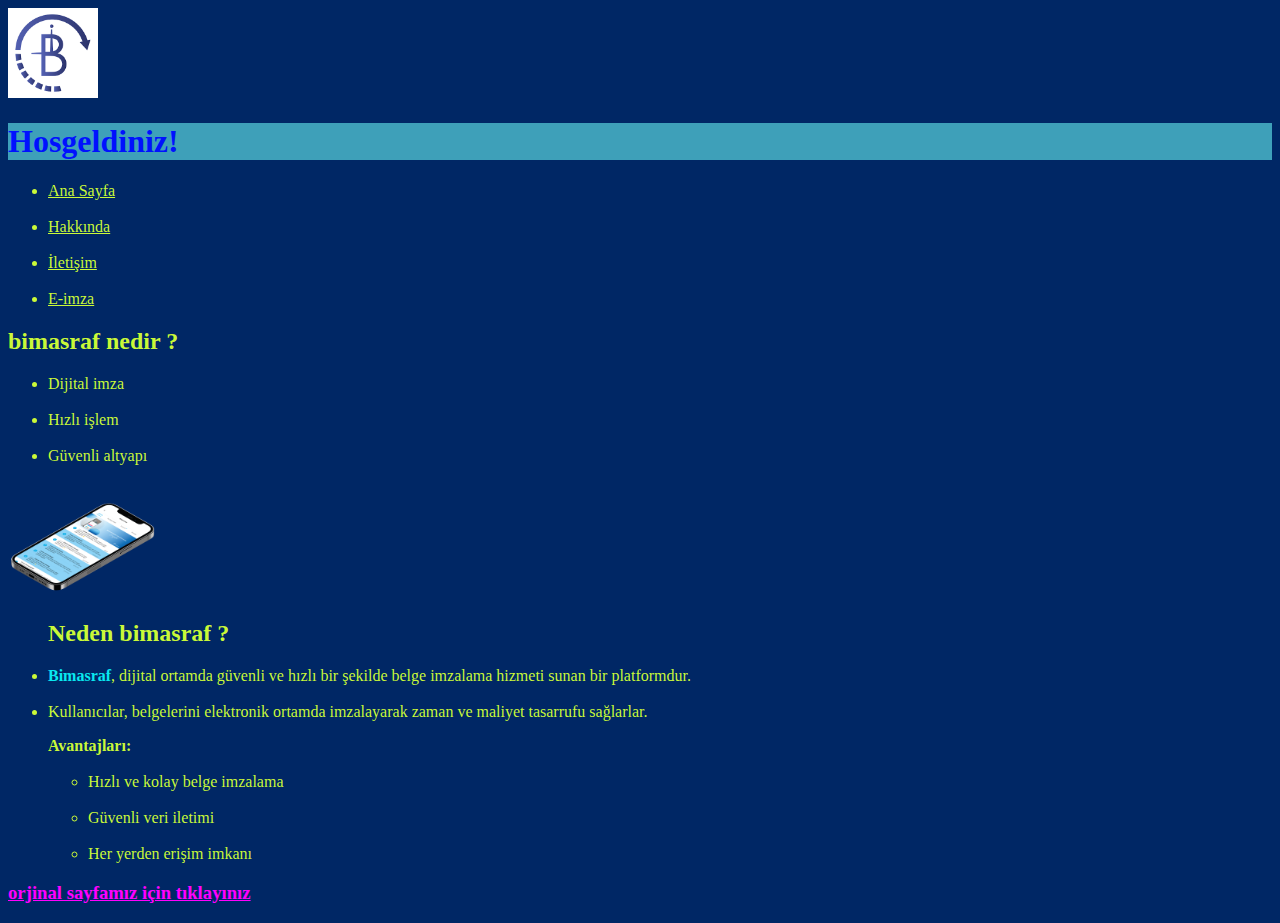
<file: index.html>
<!DOCTYPE html>
<html lang="tr">

<head>
    <title>iletişim</title>
    <link rel="stylesheet" href="arkaplan.css">
    <meta charset="UTF-8">
    <meta name="description" content=" bimasraf sayfası.">
    <meta name="keywords" content="bimasraf, iletişim, sayfası">
    <meta name="author" content="bimasraf">
    <link rel="shortcut icon" href="" type="image/x-icon">

</head>

<body>
    <img src="resimler/unnamed.png" width="90" alt="bimasraf logo">
    <nav>
        <h1 style="color: rgb(0, 17, 255);">Hosgeldiniz!</h1>
        <ul class="ana">
            <li><a href="index.html">Ana Sayfa</a></li>
            <br>
            <li><a href="hakkinda.html">Hakkında</a></li>
            <br>
            <li><a href="iletisim.html">İletişim</a></li>
            <br>
            <li><a href="eimza.html">E-imza</a></li>
        </ul>
    </nav>
    <h2>bimasraf nedir ?</h2>
    <ul>
        <li>Dijital imza</li>
        <br>
        <li>Hızlı işlem</li>
        <br>
        <li>Güvenli altyapı</li>
        <br>
    </ul>
    <img src="resimler/Basliksiz-9.png" width="150" alt="Bimasaf Logo">
    <ul>
        <h2>Neden bimasraf ?</h2>
        <li><b>Bimasraf</b>, dijital ortamda güvenli ve hızlı bir şekilde belge imzalama hizmeti sunan bir platformdur.
        </li>
        <br>
        <li>Kullanıcılar, belgelerini elektronik ortamda imzalayarak zaman ve maliyet tasarrufu sağlarlar.</li>
    </ul>
    <ul>
        <strong>Avantajları:</strong>
        <ul>
            <br>
            <li>Hızlı ve kolay belge imzalama</li>
            <br>
            <li>Güvenli veri iletimi</li>
            <br>
            <li>Her yerden erişim imkanı</li>
        </ul>
    </ul>
    <strong>
        <h3><a id="ek" href="https://bimasraf.com/">orjinal sayfamız için tıklayınız</a></h3>
    </strong>
</body>

</html>
</file>
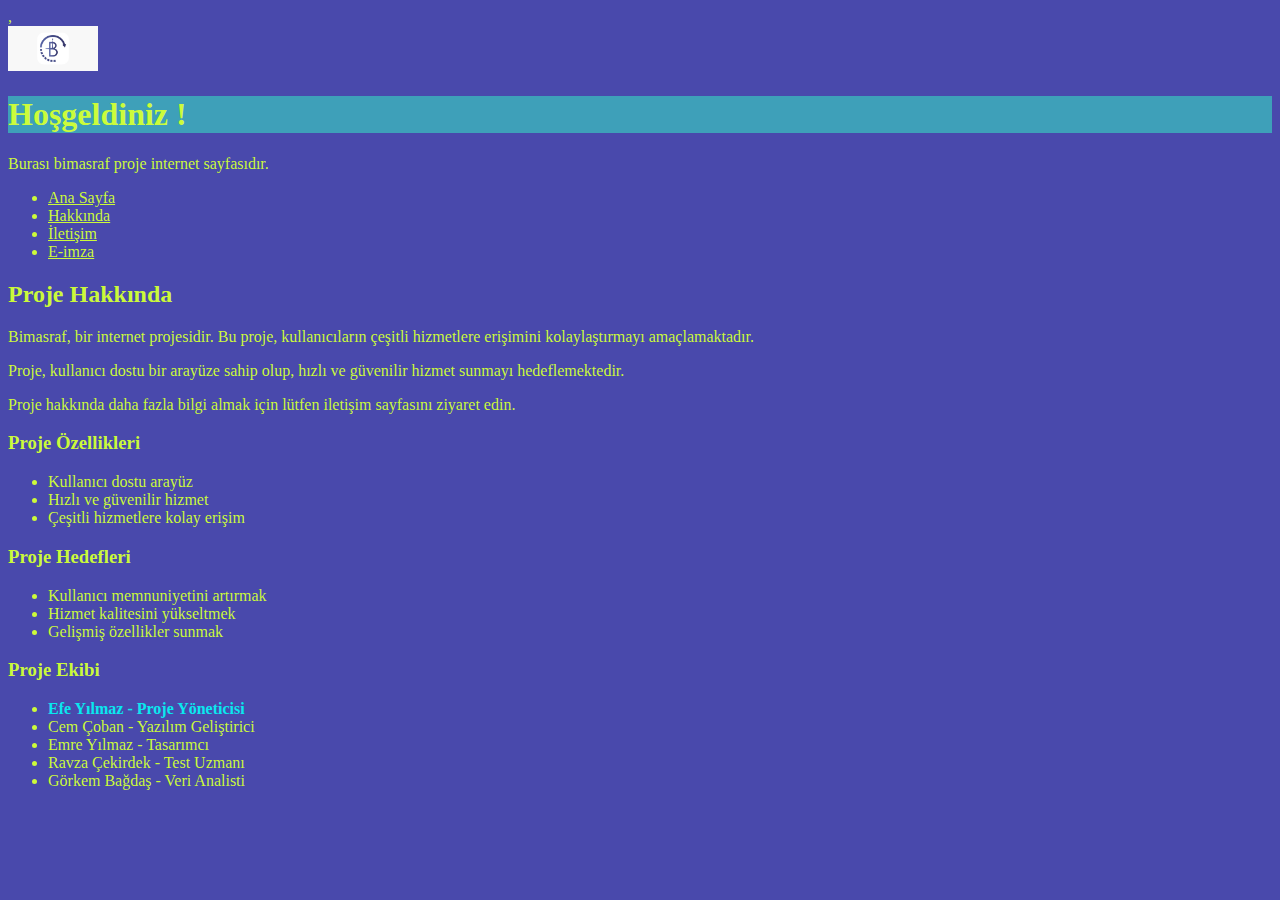
<file: bimasrafbetasite.html>
<!DOCTYPE html>
<html lang="tr">

<head>,
    <link rel="stylesheet" href="arkaplan.css">
    <title>Bimasraf</title>
    <meta charset="UTF-8">
    <meta name="description" content="bimasraf internet sayfası.">
    <meta name="keywords" content="bimasraf, internet, sayfası">
    <meta name="author" content="bimasraf">


</head>

<body>
    <style>
        body {
            background-color: rgb(73, 73, 172);
        }
    </style>


    <nav><img src="resimler/1200x600wa.png" width="90" alt="bimasraf logo">
        <h1>Hoşgeldiniz !</h1>
        <p>Burası bimasraf proje internet sayfasıdır.</p>
        <ul>
            <li><a href="index.html">Ana Sayfa</a></li>
            <li><a href="hakkinda.html">Hakkında</a></li>
            <li><a href="iletisim.html">İletişim</a></li>
            <li><a href="eimza.html">E-imza</a></li>
        </ul>
    </nav>
    <section>
        <h2>Proje Hakkında</h2>
        <p>Bimasraf,
            bir internet projesidir. Bu proje,
            kullanıcıların çeşitli hizmetlere erişimini kolaylaştırmayı amaçlamaktadır.</p>
        <p>Proje,
            kullanıcı dostu bir arayüze sahip olup,
            hızlı ve güvenilir hizmet sunmayı hedeflemektedir.</p>
        <p>Proje hakkında daha fazla bilgi almak için lütfen iletişim sayfasını ziyaret edin.</p>
        <h3>Proje Özellikleri</h3>
        <ul>
            <li>Kullanıcı dostu arayüz</li>
            <li>Hızlı ve güvenilir hizmet</li>
            <li>Çeşitli hizmetlere kolay erişim</li>
        </ul>
        <h3>Proje Hedefleri</h3>
        <ul>
            <li>Kullanıcı memnuniyetini artırmak</li>
            <li>Hizmet kalitesini yükseltmek</li>
            <li>Gelişmiş özellikler sunmak</li>
        </ul>
        <h3>Proje Ekibi</h3>
        <ul>
            <li><b>Efe Yılmaz - Proje Yöneticisi</b></li>
            <li>Cem Çoban - Yazılım Geliştirici</li>
            <li>Emre Yılmaz - Tasarımcı</li>
            <li>Ravza Çekirdek - Test Uzmanı</li>
            <li>Görkem Bağdaş - Veri Analisti</li>
        </ul>
    </section>
</body>

</html>
</file>
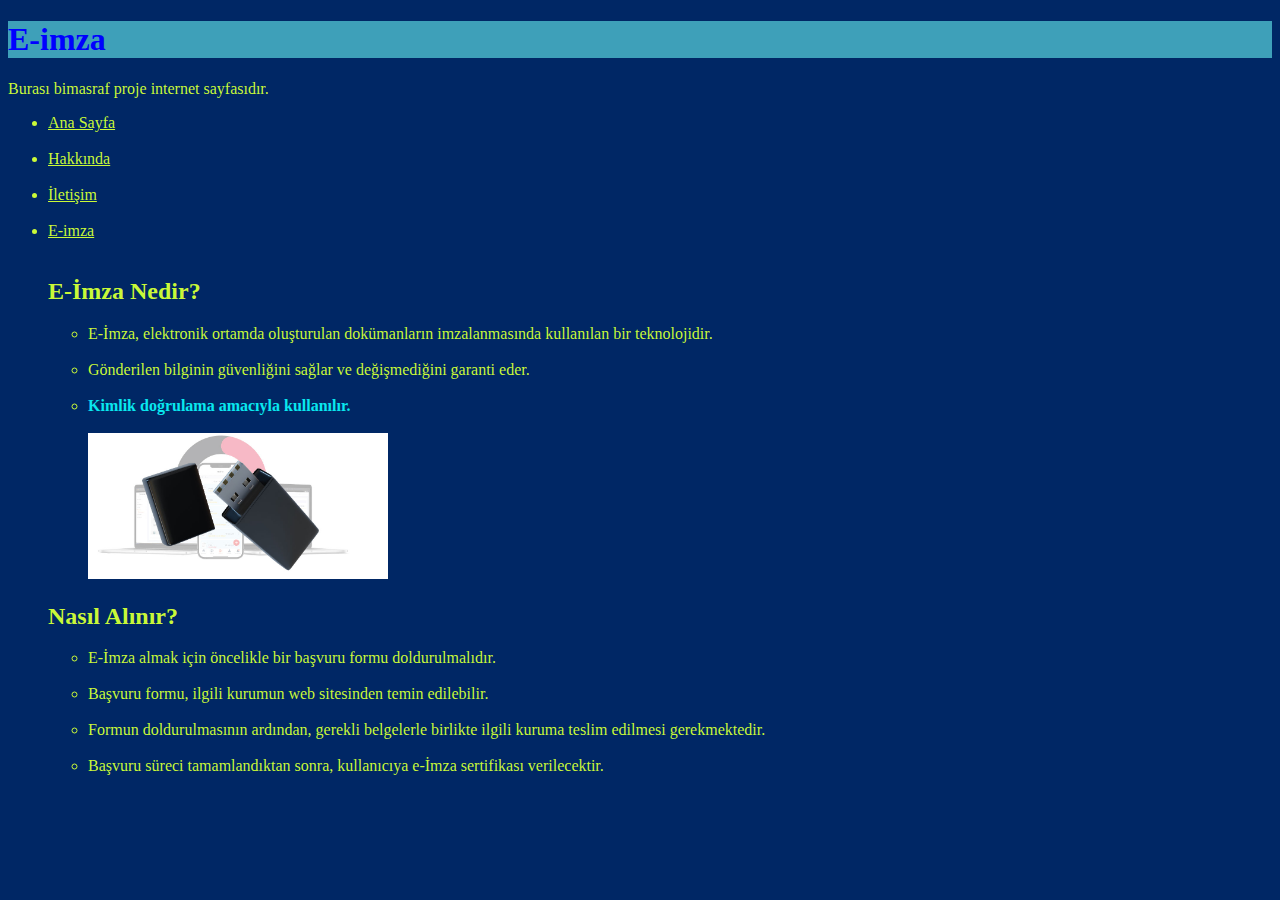
<file: eimza.html>
<!DOCTYPE html>
<html lang="tr">

<head>
    <title>Bimasraf</title>
    <link rel="stylesheet" href="arkaplan.css">
    <meta charset="UTF-8">
    <meta name="description" content="bimasraf internet sayfası.">
    <meta name="keywords" content="bimasraf, internet, sayfası">
    <meta name="author" content="bimasraf">
    <link rel="shortcut icon" href="resimler/favicon-96x96.png" type="image/x-icon">

</head>

<body>
    <nav>
        <h1 style="color: blue;">E-imza</h1>
        <p>Burası bimasraf proje internet sayfasıdır.</p>
        <ul>
            <li><a href="index.html">Ana Sayfa</a></li>
            <br>
            <li><a href="hakkinda.html">Hakkında</a></li>
            <br>
            <li><a href="iletisim.html">İletişim</a></li>
            <br>
            <li><a href="eimza.html">E-imza</a></li>
            <br>
            <h2>E-İmza Nedir?</h2>
            <ul>
                <li>E-İmza, elektronik ortamda oluşturulan dokümanların imzalanmasında kullanılan bir teknolojidir.</li>
                <br>
                <li>Gönderilen bilginin güvenliğini sağlar ve değişmediğini garanti eder.</li>
                <br>
                <li><b>Kimlik doğrulama amacıyla kullanılır.</b></li>
                <br>
                <img src="resimler/imza3.jpg" width="300" alt="E-İmza" />
            </ul>
            <h2>Nasıl Alınır?</h2>
            <ul>
                <li>E-İmza almak için öncelikle bir başvuru formu doldurulmalıdır.</li>
                <br>
                <li>Başvuru formu, ilgili kurumun web sitesinden temin edilebilir.</li>
                <br>
                <li>Formun doldurulmasının ardından, gerekli belgelerle birlikte ilgili kuruma teslim edilmesi
                    gerekmektedir.</li>
                <br>
                <li>Başvuru süreci tamamlandıktan sonra, kullanıcıya e-İmza sertifikası verilecektir.</li>
                <br>
            </ul>
</file>
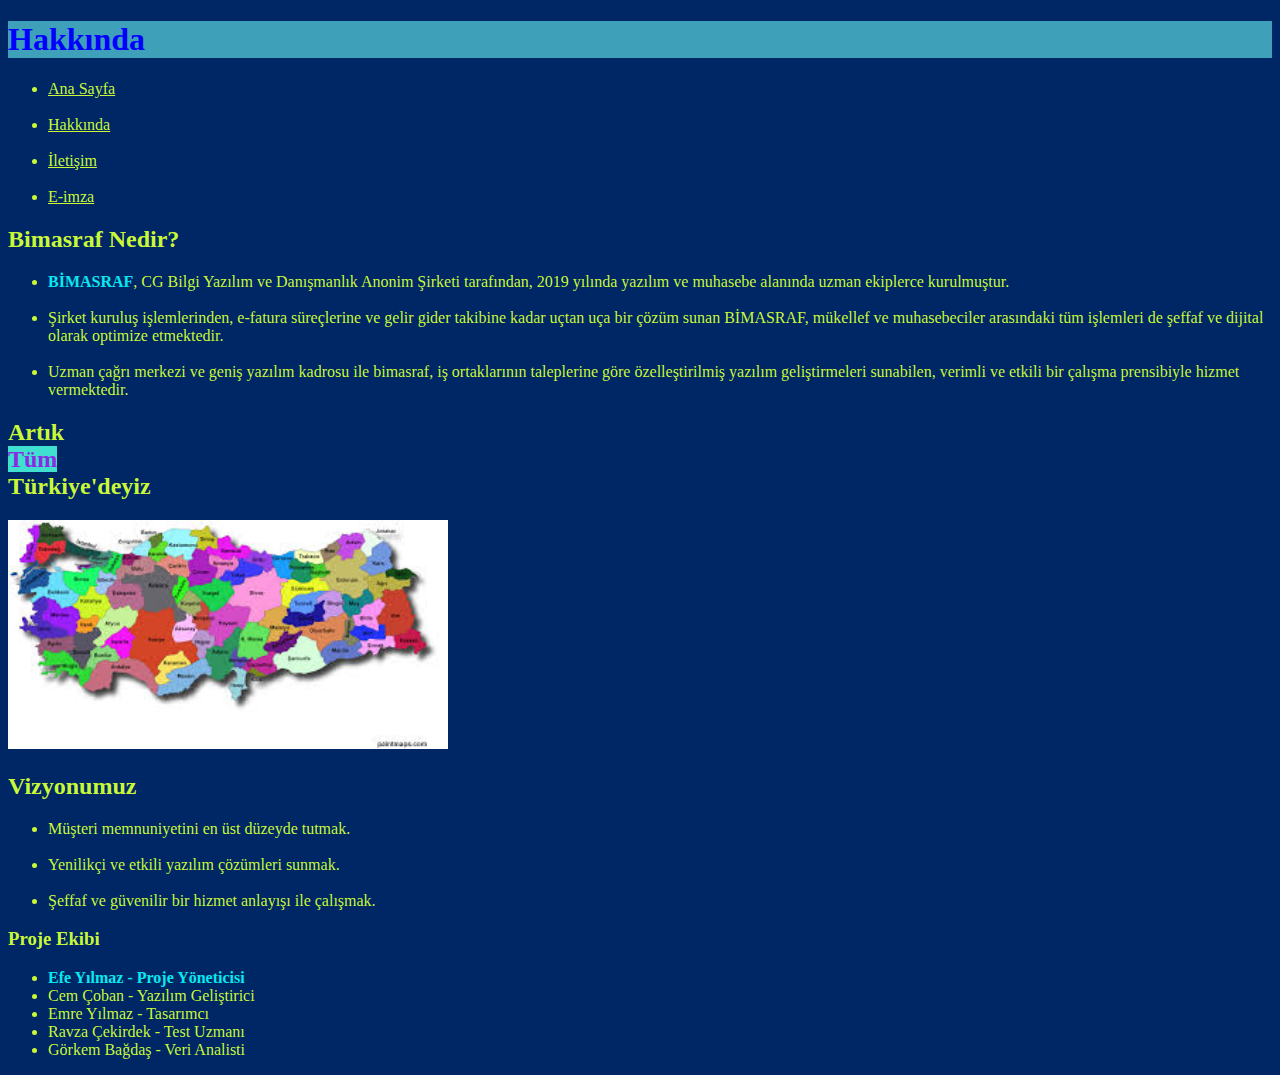
<file: hakkinda.html>
<!DOCTYPE html>
<html lang="tr">

<head>
    <title> Bimasraf</title>
    <link rel="stylesheet" href="arkaplan.css">
    <meta charset="UTF-8">
    <meta name="description" content="bimasraf internet sayfası.">
    <meta name="keywords" content="bimasraf, internet, sayfası">
    <meta name="author" content="bimasraf">
    <link rel="shortcut icon" href="resimler/favicon-96x96.png" type="image/x-icon">

</head>

<body>
    <nav>
        <h1 style="color: blue;">Hakkında</h1>
        <ul>
            <li><a href="index.html">Ana Sayfa</a></li>
            <br>
            <li><a href="hakkinda.html">Hakkında</a></li>
            <br>
            <li><a href="iletisim.html">İletişim</a></li>
            <br>
            <li><a href="eimza.html">E-imza</a></li>
        </ul>
    </nav>
    <h2>Bimasraf Nedir?</h2>
    <ul>
        <li><b>BİMASRAF</b>, CG Bilgi Yazılım ve Danışmanlık Anonim Şirketi tarafından, 2019 yılında yazılım ve muhasebe
            alanında uzman ekiplerce kurulmuştur.</li>
        <br>
        <li>Şirket kuruluş işlemlerinden, e-fatura süreçlerine ve gelir gider takibine kadar uçtan uça bir çözüm
            sunan BİMASRAF, mükellef ve muhasebeciler arasındaki tüm işlemleri de şeffaf ve dijital olarak optimize
            etmektedir.</li>
        <br>
        <li>Uzman çağrı merkezi ve geniş yazılım kadrosu ile bimasraf, iş ortaklarının taleplerine göre
            özelleştirilmiş yazılım geliştirmeleri sunabilen, verimli ve etkili bir çalışma prensibiyle hizmet
            vermektedir.</li>
    </ul>
    <h2>
        <div>Artık<br></div>Türkiye'deyiz
    </h2>
    <img src="resimler/images.jpg" width="440">
    <h2>Vizyonumuz</h2>
    <ul>
        <li>Müşteri memnuniyetini en üst düzeyde tutmak.</li>
        <br>
        <li>Yenilikçi ve etkili yazılım çözümleri sunmak.</li>
        <br>
        <li>Şeffaf ve güvenilir bir hizmet anlayışı ile çalışmak.</li>
    </ul>
    </ul>
    <h3>Proje Ekibi</h3>
    <ul>
        <li><b>Efe Yılmaz - Proje Yöneticisi</b></li>
        <li>Cem Çoban - Yazılım Geliştirici</li>
        <li>Emre Yılmaz - Tasarımcı</li>
        <li>Ravza Çekirdek - Test Uzmanı</li>
        <li>Görkem Bağdaş - Veri Analisti</li>
    </ul>

</body>

</html>
</file>
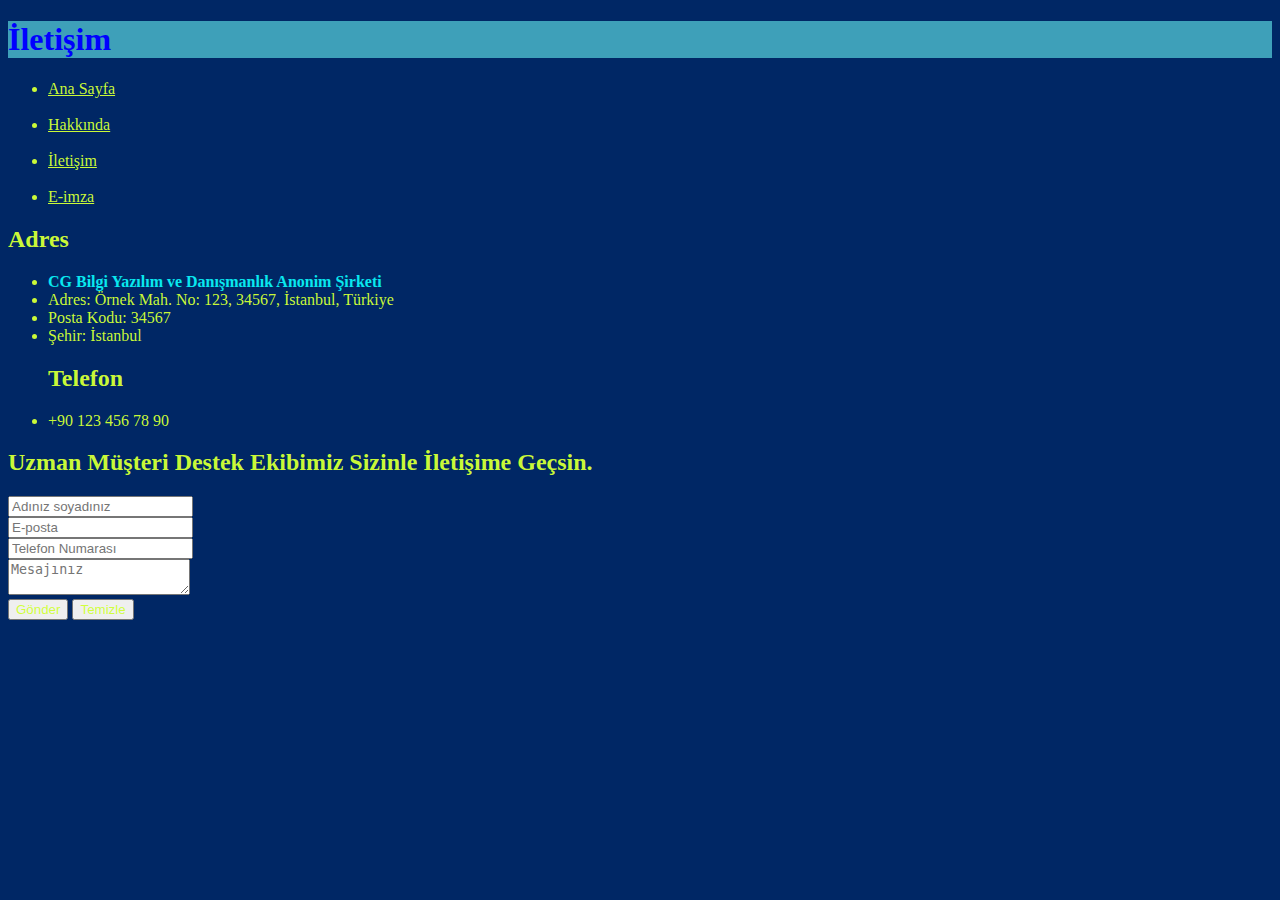
<file: iletisim.html>
<!DOCTYPE html>
<html lang="tr">

<head>
    <title>iletişim</title>
    <link rel="stylesheet" href="arkaplan.css">
    <meta charset="UTF-8">
    <meta name="description" content=" bimasraf sayfası.">
    <meta name="keywords" content="bimasraf, iletişim, sayfası">
    <meta name="author" content="bimasraf">
    <link rel="shortcut icon" href="resimler/favicon-96x96.png" type="image/x-icon">

</head>

<body>
    <nav>
        <h1 style="color: blue;">İletişim</h1>
        <ul>
            <li><a href="index.html">Ana Sayfa</a></li>
            <br>
            <li><a href="hakkinda.html">Hakkında</a></li>
            <br>
            <li><a href="iletisim.html">İletişim</a></li>
            <br>
            <li><a href="eimza.html">E-imza</a></li>
        </ul>
    </nav>
    <h2>Adres</h2>
    <ul>
        <li><b>CG Bilgi Yazılım ve Danışmanlık Anonim Şirketi</b></li>
        <li>Adres: Örnek Mah. No: 123, 34567, İstanbul, Türkiye</li>
        <li>Posta Kodu: 34567</li>
        <li>Şehir: İstanbul</li>
    </ul>
    <ul>
        <h2><b>Telefon</b></h2>
        <li>+90 123 456 78 90</li>
    </ul>
    <h2>Uzman Müşteri Destek Ekibimiz
        Sizinle İletişime Geçsin.
    </h2>
    <input type="text" placeholder="Adınız soyadınız" required />
    <br>
    <input type="email" placeholder="E-posta" required />
    <br>
    <input type="tel" placeholder="Telefon Numarası" required />
    <br>
    <textarea placeholder="Mesajınız" required></textarea>
    <br>
    <button type="submit">Gönder</button>
    <button type="reset">Temizle</button>
    <br>
</body>

</html>
</file>
<file: arkaplan.css>
h1 {
    background-color: rgb(62, 160, 185);
}

* {

    color: rgba(208, 255, 55, 0.974);

}

body {
    background-color: rgb(0, 39, 101);
}

#ek {
    color: magenta;
}

li>b {
    color: rgb(9, 232, 239);
}

img[alt~="bimasraf logo"] {
    background: violet;
}

div::after {
    content: "Tüm";
    background: turquoise;
    color: blueviolet;
}

.ana ul li:nth-child(-n+4) {
    background-color: rgb(0, 0, 0);
}

ul li:hover {
    background-color: rgb(194, 7, 246);
}
</file>
